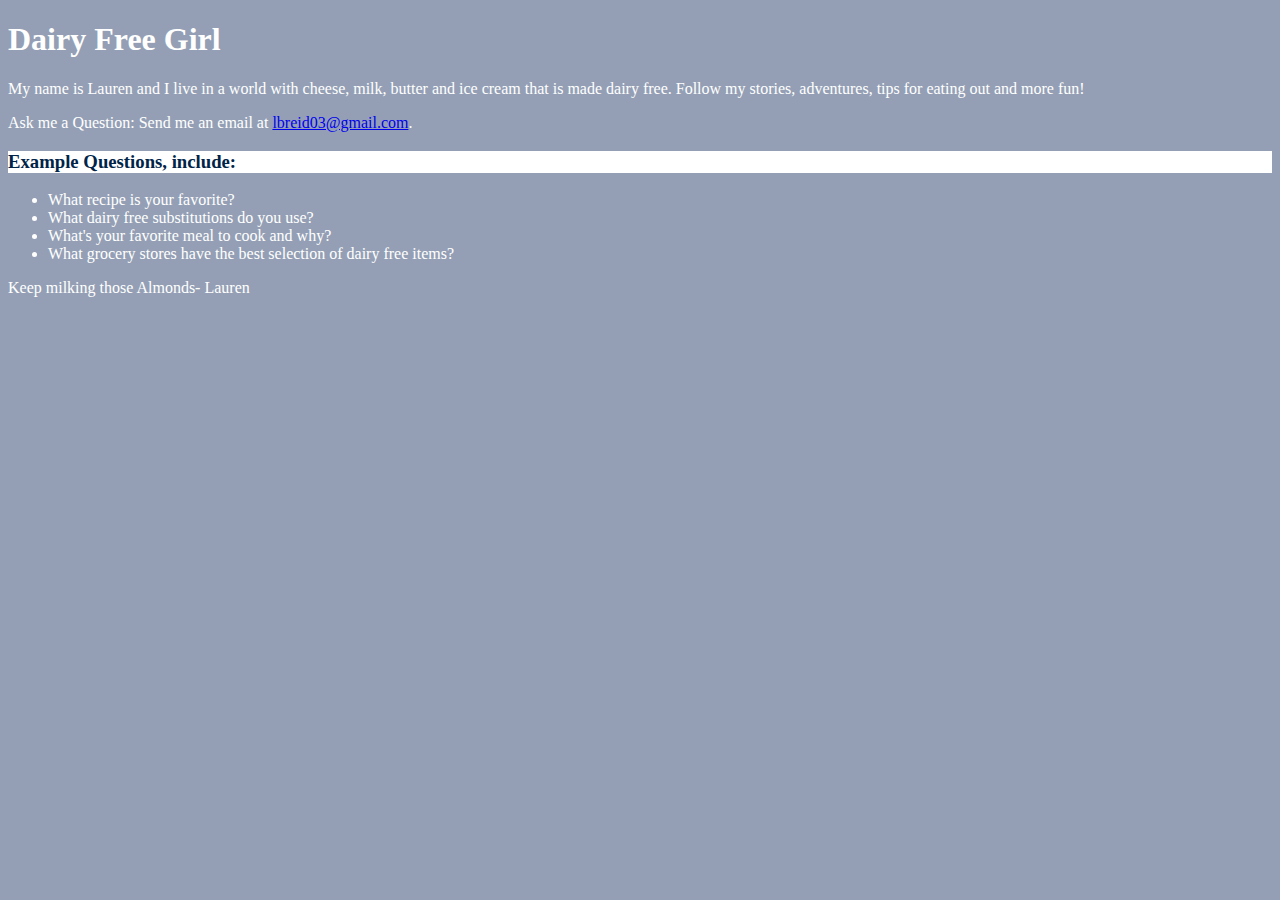
<file: unit_1/index.html>
<!DOCTYPE html>
<html>
	<head>
		<title>Dairy Free Girl</title>
		<link rel="stylesheet" type="text/css" href="style.css">
	</head>
	<body>
		<h1>Dairy Free Girl</h1>

		<p>My name is Lauren and I live in a world with cheese, milk, butter and ice cream that is made dairy free. Follow my stories, adventures, tips for eating out and more fun!</p>

		<p>Ask me a Question: Send me an email at <a href=malito:"lbreid03@gmail.com">lbreid03@gmail.com</a>.</p>

		<h3>Example Questions, include:</h3>

		<ul>
			<li>What recipe is your favorite?</li>
			<li>What dairy free substitutions do you use?</li>
			<li>What's your favorite meal to cook and why?</li>
			<li>What grocery stores have the best selection of dairy free items?</li>
		</ul>

		<p>Keep milking those Almonds- Lauren</p>
	
	</body>
</html>
</file>
<file: unit_1/style.css>
body {
	background-color: #949fb5;
}

h1, p, li{
	color: #ffffff;
}

h3{
	color: #002448;
	background-color: #ffffff;
}
</file>
